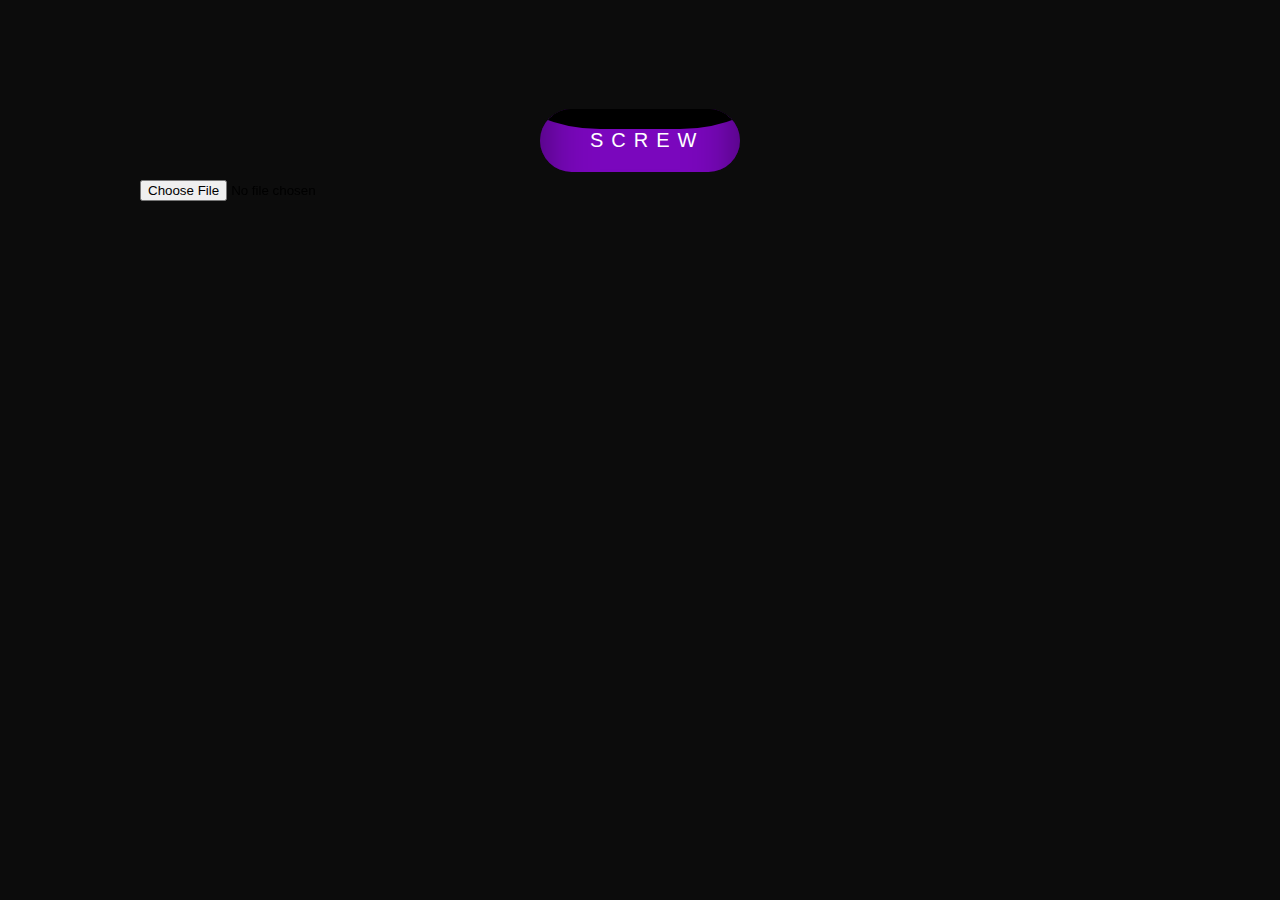
<file: NewScrew (1)/index.html>
<!DOCTYPE html>
<html>
 
  <head>
    <meta charset="utf-8">
    <meta name="viewport" content="width=device-width">
    <title>Screw'd up Click</title>
    <link href="style.css" rel="stylesheet" type="text/css" />
  </head>
  <body>
  
  
<a href="#" class = "screwButton" id = 'screwPlay'>
  
  <span class="screw">Screw</span>
 
  <div class="liquid">
 
  </div>

  <div class="dropsStart">
  
<svg version="1.1" id="Layer_1" x="0px" y="0px"
	 width="200px" height="80px" viewBox="0 0 200 80" style="enable-background:new 0 0 200 80;" xml:space="preserve">

<path class="st0" d="M44,0c0,0-6,0-6,5.4c0,0.1,0,0.2,0,0.2s0.1,5.4-5.7,5.4l0,0C26.5,11,27,5.6,27,5.6s0,0,0-0.2
	C27,0,20.8,0,20.8,0"/>
<path class="st0" d="M68,0c0,0-6,0-6,5.4c0,0.1,0,0.2,0,0.2s0.1,5.4-5.7,5.4l0,0C50.5,11,51,5.6,51,5.6s0,0,0-0.2
	C51,0,44.8,0,44.8,0"/>
<path class="st0" d="M122,0c0,0-6,0-6,5.4c0,0.1,0,0.2,0,0.2s0.1,5.4-5.7,5.4l0,0c-5.8,0-5.3-5.4-5.3-5.4s0,0,0-0.2
	C105,0,98.8,0,98.8,0"/>
<path class="st0" d="M158,0c0,0-6,0-6,5.4c0,0.1,0,0.2,0,0.2s0.1,5.4-5.7,5.4l0,0c-5.8,0-5.3-5.4-5.3-5.4s0,0,0-0.2
	c0-5.4-6.2-5.4-6.2-5.4"/>
<path class="st0" d="M180,0c0,0-6,0-6,5.4c0,0.1,0,0.2,0,0.2s0.1,5.4-5.7,5.4l0,0c-5.8,0-5.3-5.4-5.3-5.4s0,0,0-0.2
	c0-5.4-6.2-5.4-6.2-5.4"/>
</svg>

</div>
<!-- DROPS START END -->
  
  

<!-- DROPS -->
<div class="drops">
  
<svg version="1.1" id="Layer_1"  x="0px" y="0px"
	 width="200px" height="80px" viewBox="0 0 200 80" style="enable-background:new 0 0 200 80;" xml:space="preserve">

<path class="st0" d="M44,0c0,0-6,0-6,5.4s0,11.2,0,11.2s0.1,5.4-5.7,5.4l0,0c-5.8,0-5.3-5.4-5.3-5.4s0-5.8,0-11.2S20.8,0,20.8,0"/>
<path class="st0" d="M67.9,0c0,0-5.9,0-5.9,5.4S62,37,62,37s-0.1,6-5.9,6l0,0c-5.8,0-6.1-6-6.1-6s0-26.2,0-31.6S44.3,0,44.3,0"/>
<path class="st0" d="M122.1,0c0,0-6.1,0-6.1,5.4s0,11.2,0,11.2s0.2,5.4-5.6,5.4l0,0c-5.8,0-6.5-5.4-6.5-5.4s0-5.8,0-11.2
	C104,0,98.4,0,98.4,0"/>
<path class="st0" d="M158.1,0c0,0-6.1,0-6.1,5.4s0,24.8,0,24.8s0.3,6.8-5.5,6.8l0,0c-5.8,0-5.5-6.8-5.5-6.8s0-19.4,0-24.8
	S134.9,0,134.9,0"/>
<path class="st0" d="M180.3,0c0,0-6.3,0-6.3,5.4s0,2.4,0,2.4s0.7,6.2-5.1,6.2l0,0c-5.8,0-5.9-6.2-5.9-6.2s0,3.1,0-2.4
	c0-5.4-6-5.4-6-5.4"/>
</svg>


  
</div>
<!-- DROPS END -->
  

<!-- SINGLE DRIP -->
<div class="drip">
  
<svg version="1.1" id="drip" x="0px" y="0px"
	 width="11px" height="30px" viewBox="0 0 16 30" style="enable-background:new 0 0 16 30;" xml:space="preserve">

<path class="st1" d="M13.2,13L7.9,0.2L2.2,13C2.2,13-5,28.3,7,28.9l0,0c0,0,0.4,0,0.5,0s0.5,0,0.5,0l0,0C21,28.3,13.2,13,13.2,13z"
	/>
</svg>


  
</div>
<!-- SINGLE DRIP END -->

  
<!-- SINGLE DRIP2 -->
<div class="drip2">
  
<svg version="1.1" id="drip2" x="0px" y="0px"
	 width="11px" height="30px" viewBox="0 0 16 30" style="enable-background:new 0 0 16 30;" xml:space="preserve">

<path class="st1" d="M13.2,13L7.9,0.2L2.2,13C2.2,13-5,28.3,7,28.9l0,0c0,0,0.4,0,0.5,0s0.5,0,0.5,0l0,0C21,28.3,13.2,13,13.2,13z"
	/>
</svg>


  
</div>
<!-- SINGLE DRIP2 END -->
  
<!-- SINGLE DRIP2 -->
<div class="drip3">
  
<svg version="1.1" id="drip3" x="0px" y="0px"
	 width="11px" height="30px" viewBox="0 0 16 30" style="enable-background:new 0 0 16 30;" xml:space="preserve">

<path class="st1" d="M13.2,13L7.9,0.2L2.2,13C2.2,13-5,28.3,7,28.9l0,0c0,0,0.4,0,0.5,0s0.5,0,0.5,0l0,0C21,28.3,13.2,13,13.2,13z"
	/>
</svg>


  
</div>

</a>

<input id="audio_file" type="file" accept="audio/*" />
<audio id="audio_player" />
    <script src="https://ajax.googleapis.com/ajax/libs/jquery/3.5.1/jquery.min.js"></script>
   
   <script src="script.js"></script>
 
  <!-- web audio api -->
 
  </body>
</html>
</file>
<file: NewScrew (1)/style.css>
* {
  margin: 0;
  padding: 0;
  box-sizing: border-box;
}

body {
  display: flex;
  align-items: center;
  justify-content: center;
  min-height: 280px;
  min-width: 365px;
  background: #0c0c0c;
}
a.dropsStart{
  position:fixed;
}

a {
  position: absolute;
  padding: 20px 50px;

  display: block;
  text-decoration: none;
  text-transform: uppercase;
  width: 200px;
  overflow:hidden;
  border-radius: 40px;
}

a .liquid{
  overflow:hidden;
}


.screwButton{
  width:200px;

}

a span {
  position: relative;
  color: #fff;
  font-size: 20px;
  font-family: Arial;
  letter-spacing: 8px;
  z-index: 1;
}

a .liquid {
  position: absolute;
  top: -80px;
  left: 0;
  width: 200px;
  height: 200px;
  background: rgb(122, 7, 189);
  box-shadow: inset 0 0 50px rgba(0, 0, 0, .5);
  transition: .5s;
}


a .liquid::after,
a .liquid::before {
  content: '';
  width: 200%;
  height: 200%;
  position: absolute;
  top: 0;
  left: 50%;
  transform: translate(-50%, -75%);
  background: #000;
}

a .liquid::before {
  
  border-radius: 45%;
  background: black;
  animation: animate 5s linear infinite;
}

a .liquid::after {
  
  border-radius: 40%;
  background: black;
  animation: animate 10s linear infinite;
}



a:hover .liquid{
  top: -125px;

}

.screwButton:focus .liquid{
  top: -125px;
}


.st0, .st1 {
  fill:rgb(122, 7, 189);
  
  
}

.dropsStart {
  top:200px;
 left:190px;
  position:fixed;
  transform-origin:50% 0%;
  transform:scaleY(0);
  transition:all 150ms cubic-bezier(0.23, 1, 0.32, 1);

}

.screwButton:focus > .dropsStart{
  transform-origin:50% 0%;
  transform:scaleY(1);
  transition-duration: 250ms;
  position:fixed;
  overflow:visible;
}


/* DROPS START END */


/* DROPS */

.drops {
  top:133px;
  opacity:0;
  left:190px;
  position:fixed;
  transition:all 450ms cubic-bezier(0.23, 1, 0.32, 1);


}

.screwButton:focus> .drops{
  top:200px;
  
  opacity:100;

  transition:top 700ms ease-out, opacity 100ms linear 0.3s;
  transition:all 750ms cubic-bezier(0.23, 1, 0.32, 1);
  
}

.drip {
  top:160px;
  left:320px;
  position:fixed;
  visibility: hidden;


}

.screwButton:focus > .drip{
  top:320px;
  visibility:visible;
  opacity:0;
  transition:top 700ms ease-out, opacity 100ms linear 0.3s;
  
}


/* DRIP END */

/* DRIP2 START */

.drip2 {
  top:160px;
  left:220px;
  position:fixed;
  visibility:hidden;

}

.screwButton:focus > .drip2{
  top:400px;
  visibility:visible;
  opacity:0;
  transition:top 700ms ease-out 0.15s, opacity 100ms linear 0.45s;
  
}

input{
  margin-top:100px;
  position:fixed;
  align-content: center;
  left: 140px;
  border-color: white;
  
}


/* DRIP2 END */

/* DRIP3 START */

.drip3 {
  top:140px;
  left:353px;
  visibility:hidden;
  position:fixed;


}

.screwButton:focus> .drip3 {
  top:480px;
  visibility:visible;
  opacity:0;
  transition:top 700ms ease-out 0.30s, opacity 100ms linear 0.60s;
  
}






@keyframes animate {
  0% {
    transform: translate(-50%, -73%) rotate(0deg);
  }
  100% {
    transform: translate(-50%, -73%) rotate(360deg);
  }
}
</file>
